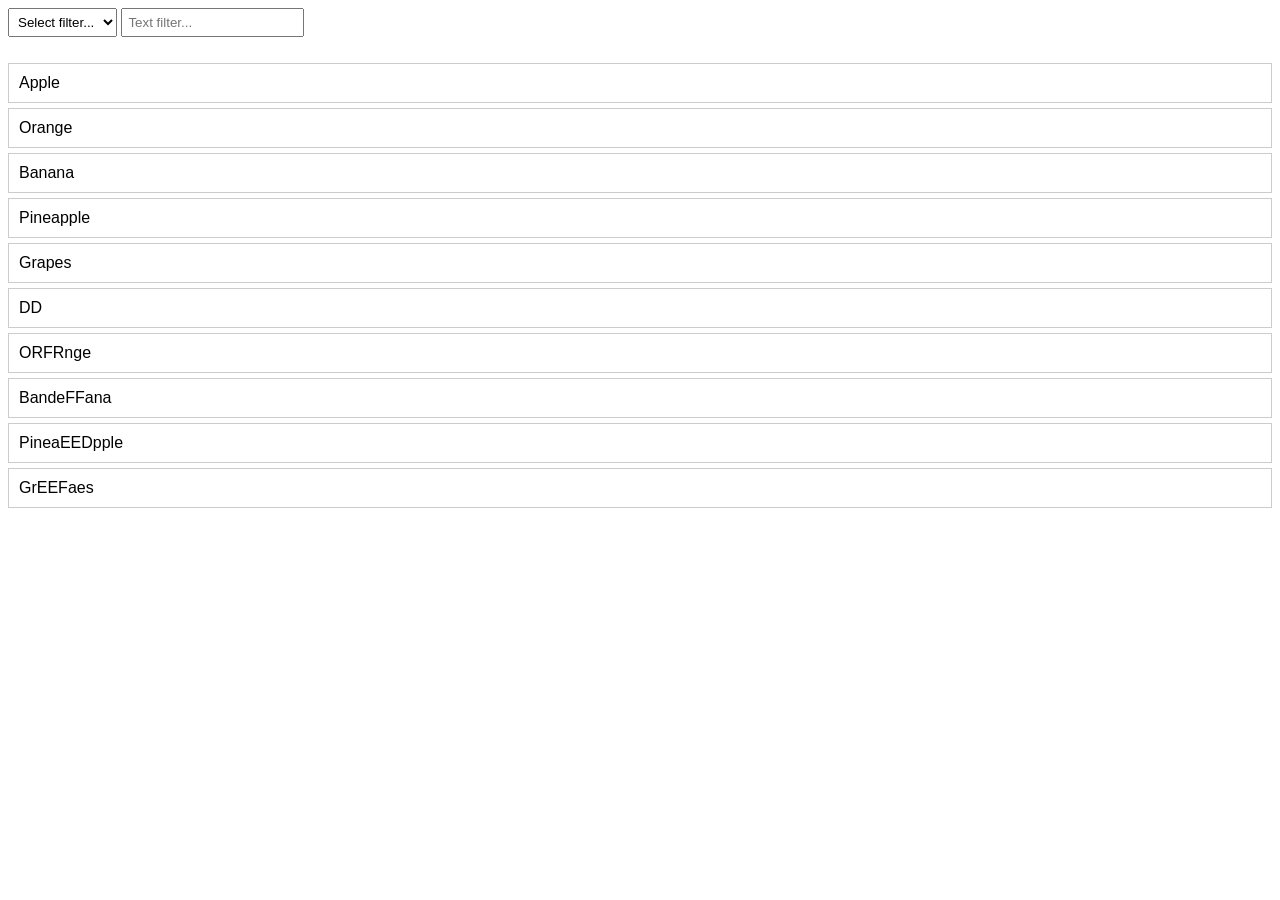
<file: 模版/search.html>
<!DOCTYPE html>
<html lang="en">
<head>
<meta charset="UTF-8">
<meta name="viewport" content="width=device-width, initial-scale=1.0">
<title>Quick Filter</title>
<style>
    /* Some basic styling for demonstration */
    body {
        font-family: Arial, sans-serif;
    }
    select, input {
        margin-bottom: 10px;
        padding: 5px;
    }
    ul {
        list-style-type: none;
        padding: 0;
    }
    li {
        padding: 10px;
        border: 1px solid #ccc;
        margin-bottom: 5px;
    }
</style>
</head>
<body>

<select id="filterSelect">
    <option value="">Select filter...</option>
    <option value="apple">Apple</option>
    <option value="orange">Orange</option>
    <option value="banana">Banana</option>
    <option value="pineapple">Pineapple</option>
    <option value="grapes">Grapes</option>
    <option value="DD">DD</option>
    <option value="FF">FF</option>
    <option value="BB">BB</option>
    <option value="PP">PP</option>
    <option value="GD">GD</option>
</select>

<input type="text" id="filterInput" placeholder="Text filter...">

<ul id="list">
    <li>Apple</li>
    <li>Orange</li>
    <li>Banana</li>
    <li>Pineapple</li>
    <li>Grapes</li>
    <li>DD</li>
    <li>ORFRnge</li>
    <li>BandeFFana</li>
    <li>PineaEEDpple</li>
    <li>GrEEFaes</li>
</ul>

<script>
    // Get the select element, input element, and the list
    var filterSelect = document.getElementById('filterSelect');
    var filterInput = document.getElementById('filterInput');
    var list = document.getElementById('list');

    // Add event listener to the select element
    filterSelect.addEventListener('change', filterList);

    // Add event listener to the input element
    filterInput.addEventListener('input', filterList);

    // Function to filter the list
    function filterList() {
        // Get the selected value from the select element
        var selectedValue = filterSelect.value.toLowerCase();

        // Get the value from the input element
        var inputValue = filterInput.value.toLowerCase();

        // Get all list items
        var items = list.getElementsByTagName('li');

        // Loop through each list item
        Array.from(items).forEach(function(item) {
            // Get the text content of the list item
            var text = item.textContent.toLowerCase();

            // Check if the text matches the selected value and input value
            if ((selectedValue === '' || text.indexOf(selectedValue) !== -1) && 
                (inputValue === '' || text.indexOf(inputValue) !== -1)) {
                // If it does, display the list item
                item.style.display = 'block';
            } else {
                // If not, hide the list item
                item.style.display = 'none';
            }
        });
    }
</script>

</body>
</html>
</file>
